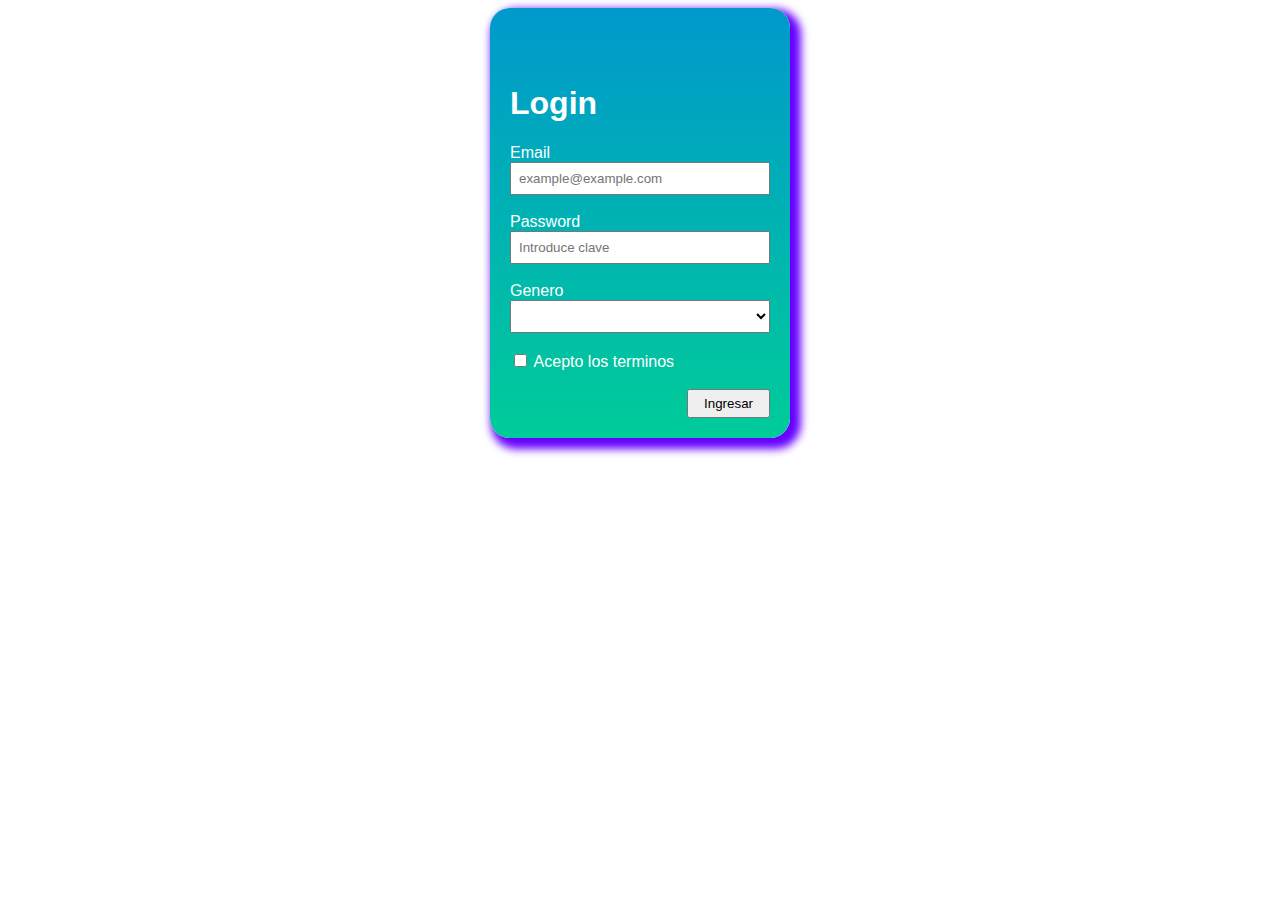
<file: ejercicio1-html-y-css/ejercicio2-html-y-css/index.html>
<!DOCTYPE html>
<html>
<head>
    <title>Login</title>
    <meta charset="UTF-8">
    <meta http-equiv="X-UA-Compatible" content="IE=edge">
    <meta name="viewport" content="width=device-width, initial-scale=1.0">
    <link rel="stylesheet" href="./styles.css">
</head>
<body>
   

    <form class="form">
        <div class="font">
            <br>
            <br>
            <h1>Login</h1>
            <label for="nombre">Email</label>
            <br>    
            <input type="email" name="email" id="Email" placeholder="example@example.com"/>
            <br>
            <br>
            <label for="Password">Password</label>
            <br>
            <input type="Password" name="Password" id="Password" placeholder="Introduce clave"/>
            <br>
            <br>
            <label for="Genero">Genero </label>
            <br>
            <select name="Genero" id="Genero">
                <option value="section"></option>
                <option value="Masculino"> Masculino</option>
                <option value="Femenino">Femenino</option>
            </select>
            <br>
            <br>
            <input type="checkbox" id="terms" name="terms"/>
            <label for="terms"> Acepto los terminos</label>
            <br>
        </div>
            <br>
        <div style="text-align: right">
        <button type="button"> Ingresar</button>
        </div>
        


    </form>
    


    
</body>
</html>
</file>
<file: ejercicio1-html-y-css/ejercicio2-html-y-css/styles.css>
*{
    box-sizing: border-box;
}



.form {
    width: 300px;
    padding: 20px;
    border-radius: 20px;
    margin: 0 auto;
    background: linear-gradient(#0099cc, #00cc99 );
    box-shadow: 6px 6px 8px 5px #6600ff ;
    
}

.font {
    font-family: Arial, Helvetica, sans-serif;
    color: white;

}
#Email {
    width: 100%;
    padding: 7px;
}

#Password {
    
    width: 100%;
    padding: 7px;
}

#Genero {
    width: 100%;
    padding: 7px;
}
button {
    font-family: Arial, Helvetica, sans-serif;
    padding-top: 5px;
    padding-left: 15px;
    padding-right: 15px;
    padding-bottom: 5px;
    
}
@media (max-500px) {
    .form{
        width: 100%;
    }
    
}

@media (max-500px) {
    .form {
        width: 300px;
    }
    
}
</file>
